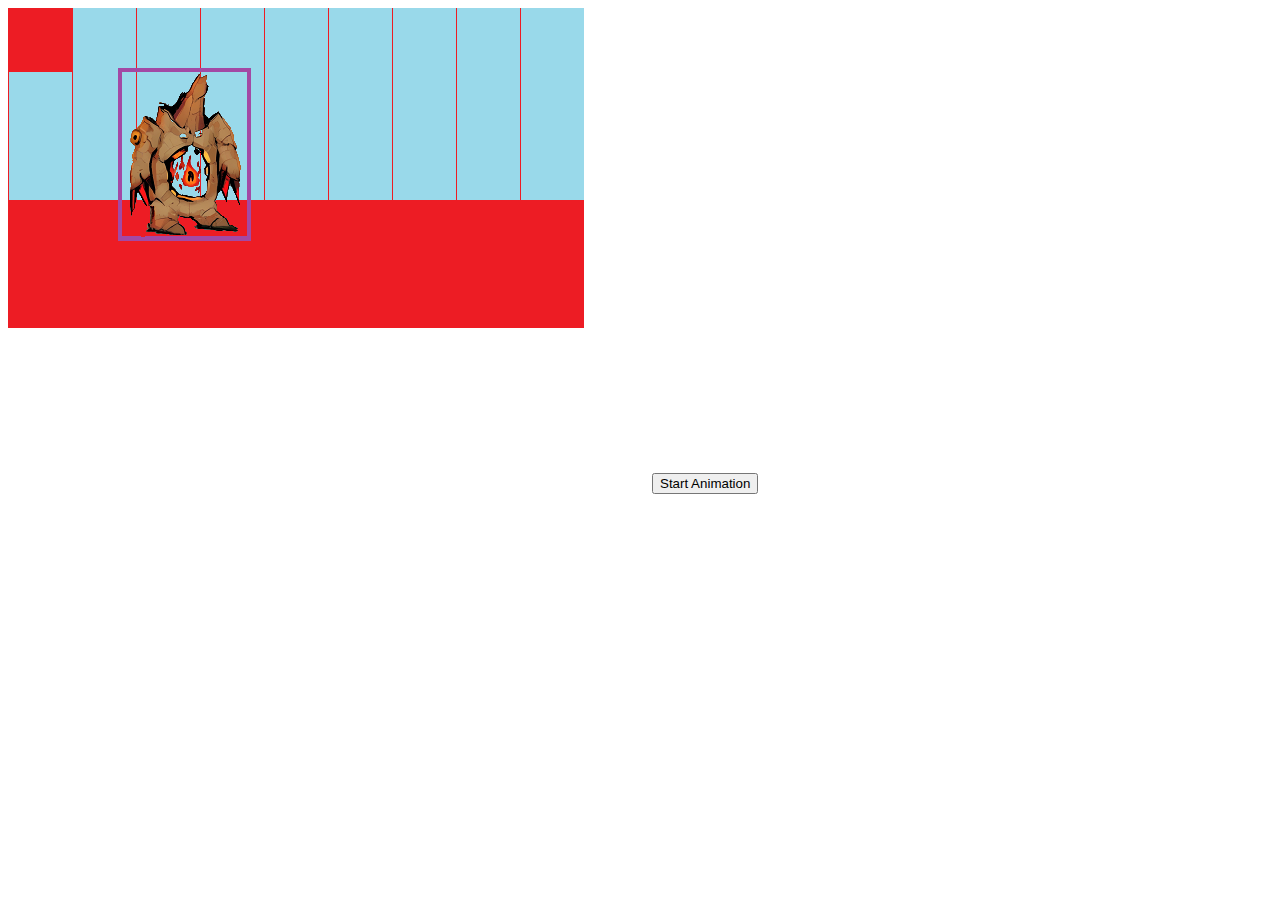
<file: middle school game/index.html>
<!DOCTYPE html>
<html lang="en">
<head>
    <meta charset="UTF-8">
    <title>SAC engine</title>
</head>
<body>

<canvas id="gameCanvas" width="640" height="480"></canvas>
<button>Start Animation</button>

<script src="animation.js"></script>
</body>
</html>
</file>
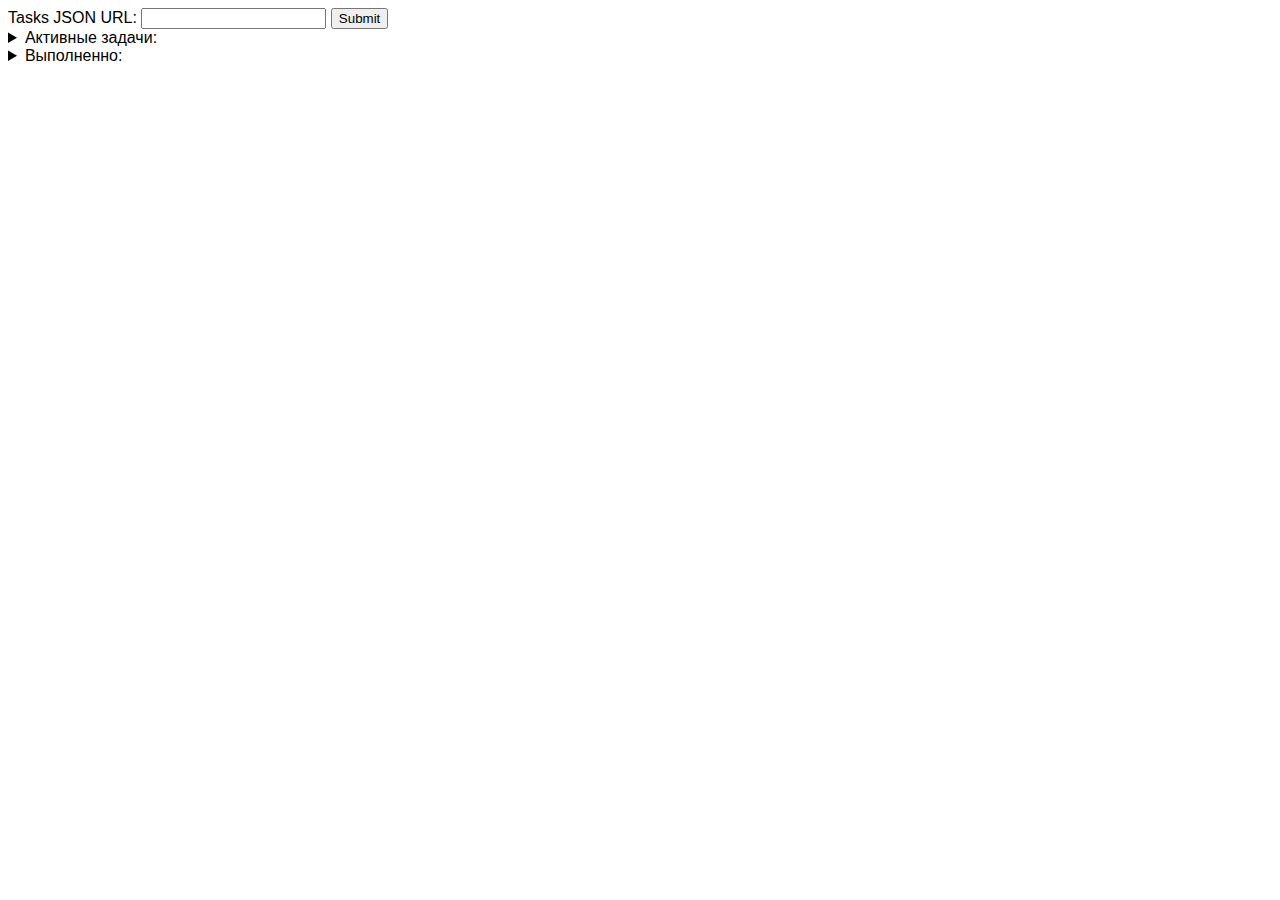
<file: web_tasksui_todolist/index.html>
<!DOCTYPE html>
<html lang="en">
<head>
    <meta charset="UTF-8">
    <meta name="viewport" content="width=device-width, initial-scale=1.0">
    <title>Task Display</title>
    <link rel="stylesheet" href="style.css">
</head>
<body>
    <form id="task-form">
        <label for="tasks-json-url">Tasks JSON URL:</label>
        <input type="text" id="tasks-json-url" name="tasks-json-url" required>
        <button type="submit">Submit</button>
    </form>
	<details>
		<summary>Активные задачи:
		</summary>
		<div id="task-container"></div>
	</details>
	<details>
		<summary>Выполненно:
		</summary>
		<div id="completed-task-container"></div>
	</details>
	<script src="script.js"></script>
</body>
</html>
</file>
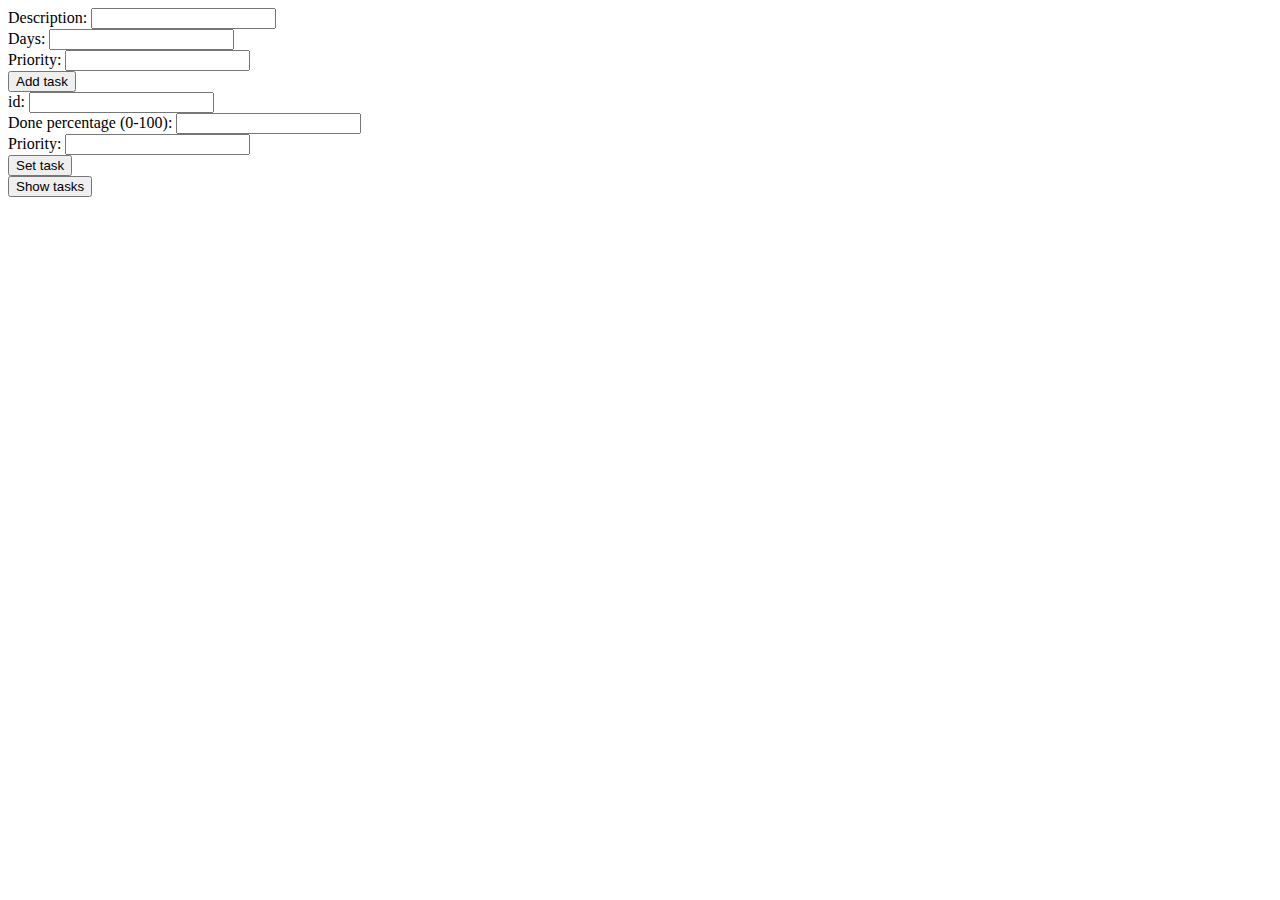
<file: api_1_todolist/overview.html>
<!DOCTYPE html>
<html>
<head>
    <title>task list v0.0</title>
</head>
<body>
    <form action="/add" method="post">
        <div>
            <label for="add_description">Description:</label>
            <input type="text" id="add_description" name="task_description" />
        </div>

        <div>
            <label for="add_days">Days:</label>
            <input type="text" id="add_days" name="task_days" />
        </div>

        <div>
            <label for="add_priority">Priority:</label>
            <input type="text" id="add_priority" name="task_priority"></textarea>
        </div>

        <div class="button">
            <button type="submit">Add task</button>
        </div>
    </form>
	    <form action="/set" method="post">
        <div>
            <label for="set_id">id:</label>
            <input type="text" id="set_id" name="task_id" />
        </div>

        <div>
            <label for="set_done_percentage">Done percentage (0-100):</label>
            <input type="text" id="set_done_percentage" name="task_done_percentage" />
        </div>

        <div>
            <label for="set_priority">Priority:</label>
            <input type="text" id="set_priority" name="task_priority"></textarea>
        </div>

        <div class="button">
            <button type="submit">Set task</button>
        </div>
    </form>
	<form action="/show" method="post">
        <div class="button">
            <button type="submit">Show tasks</button>
        </div>
    </form>
</body>
</html>
</file>
<file: web_tasksui_todolist/style.css>
body {
    font-family: Arial, sans-serif;
}

#task-container {
    margin: 20px;
}

.task-group {
    margin-bottom: 20px;
}

.task-group h3 {
    margin: 0;
}

.task {
    background-color: #f0f0f0;
    padding: 10px;
    margin-bottom: 5px;
    border-radius: 5px;
}

.task-title {
    font-weight: bold;
}

.task-details {
    color: #666;
}
</file>
